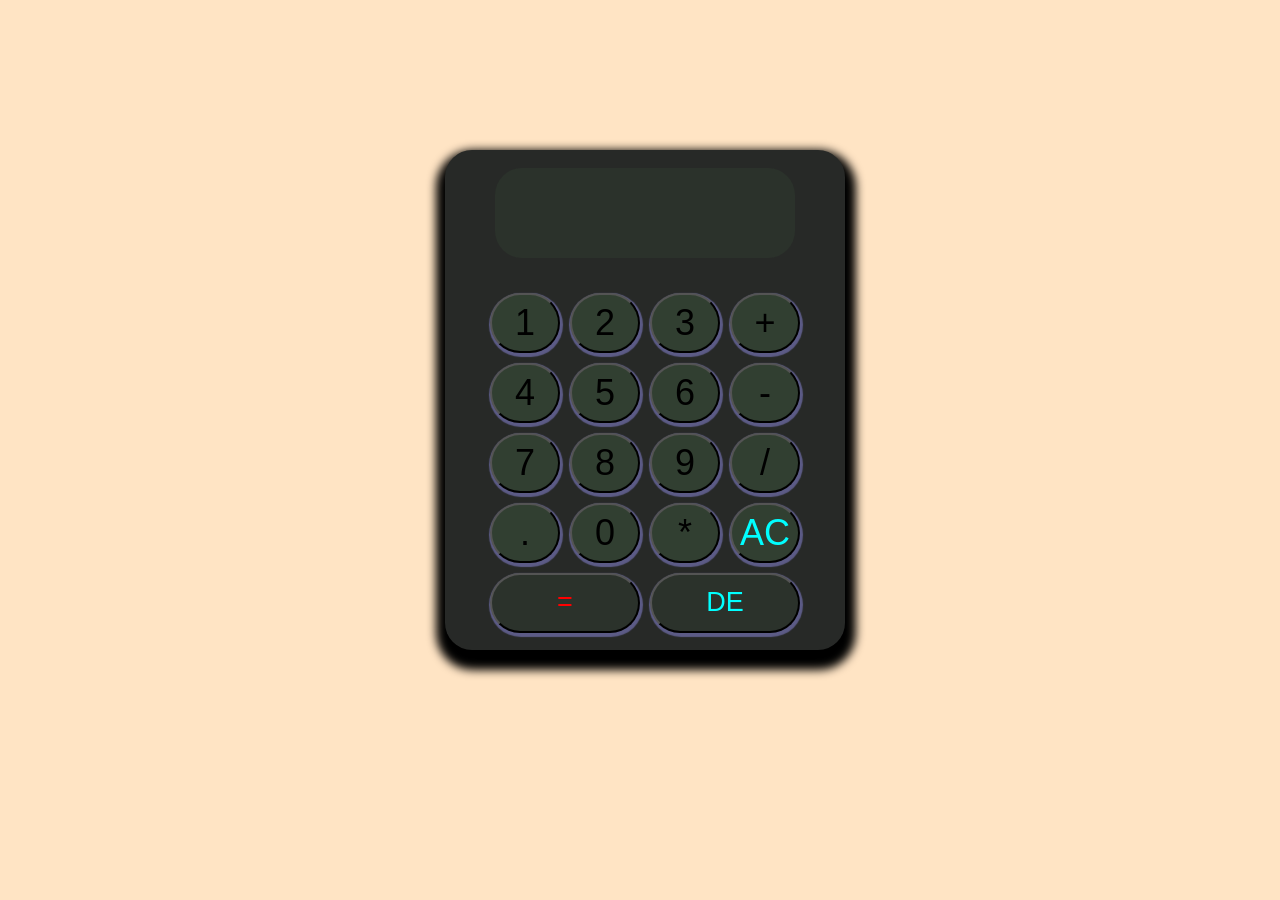
<file: index.html>
<!DOCTYPE html>
<html lang="en">
<head>
    <meta charset="UTF-8">
    <meta name="viewport" content="width=device-width, initial-scale=1.0">
    <title>Document</title>
    <link rel="stylesheet" href="style.css">
</head>

<body><main>
 <div class="input-box">
<input type="text" class="input"></div>
<div class="container">

<button class="btn">1</button>
<button class="btn">2</button>
<button class="btn">3</button>
<button class="btn" id="add">+</button>


<button class="btn">4</button>
<button class="btn">5</button>
<button class="btn">6</button>
<button class="btn" id="subtract">-</button>

<button class="btn">7</button>
<button class="btn">8</button>
<button class="btn">9</button>
<button class="btn" id="divide">/</button>

    <button class="btn">.</button>
<button class="btn">0</button>
<button class="btn" id="multiply">*</button>
<button class="btn c" id="eraser">AC</button>

    <button  id="equal">=</button>
    <button  id="DE">DE</button>
</div>

</div>
</main>


</body>
<script src="script.js"></script>
</html>
</file>
<file: style.css>
*{
    margin: 0;
    padding: 0;
}
main{
    justify-content: center;
    align-items: center;
    display: flex;
    flex-wrap: wrap;
    box-shadow: 1px 10px 10px 10px;
    overflow: hidden;
    width: 400px;
    height: 500px;
   margin-left: 10px;
   margin-top: 150px;
    background-color: #272927;
    border-radius: 3vmin;
}
body{
    background-color: bisque;
    justify-content: center;
    align-items: center;
    display: flex;
    align-items: center;
}
.input-box{
    display: flex;
    justify-content: center;

}
.input{
    background-color: #2b322b;
    height: 90px;
    width: 300px;
    border: none;
    font-size:5vmin ;
    border-radius: 3vmin;
    color: azure;
 
}
.container{
  
    justify-content: center;
    display: flex;
    flex-wrap: wrap;
    align-items: center;
    width: 350px;
    gap: 10px;
   
}
.btn{
    height: 60px;
    width: 70px;
    justify-content: center;
    display: flex;
    align-items: center;
    border-radius: 4vmin;
    background-color:#313f31 ;
   box-shadow: 1px 2px 1px 2px rgb(92, 91, 134);
   font-size: 4vmin;
}
.btn:hover{
    font-size: 5vmin;
}
#eraser{
    color: aqua;
}
#equal
    {
        width: 150px;
        height: 60px;
        font-size: 3vmin;
        border-radius: 4vmin;
        box-shadow: 1px 2px 1px 2px rgb(92, 91, 134);
        color: red;
        background-color:#2b322b ;
}
#DE{
    width: 150px;
    height: 60px;
    font-size: 3vmin;
    border-radius: 4vmin;
    box-shadow: 1px 2px 1px 2px rgb(92, 91, 134);
    color:aqua;
    background-color:#2b322b ;
}
</file>
<file: clc.css>
*{
    margin: 0;
    padding: 0;
}
main{
    justify-content: center;
    align-items: center;
    display: flex;
    flex-wrap: wrap;
    box-shadow: 1px 10px 10px 10px;
    overflow: hidden;
    width: 400px;
    height: 500px;
   margin-left: 10px;
   margin-top: 150px;
    background-color: #272927;
    border-radius: 3vmin;
}
body{
    background-color: bisque;
    justify-content: center;
    align-items: center;
    display: flex;
    align-items: center;
}
.input-box{
    display: flex;
    justify-content: center;

}
.input{
    background-color: #2b322b;
    height: 90px;
    width: 300px;
    border: none;
    font-size:5vmin ;
    border-radius: 3vmin;
    color: azure;
 
}
.container{
  
    justify-content: center;
    display: flex;
    flex-wrap: wrap;
    align-items: center;
    width: 350px;
    gap: 10px;
   
}
.btn{
    height: 60px;
    width: 70px;
    justify-content: center;
    display: flex;
    align-items: center;
    border-radius: 4vmin;
    background-color:#313f31 ;
   box-shadow: 1px 2px 1px 2px rgb(92, 91, 134);
   font-size: 4vmin;
}
.btn:hover{
    font-size: 5vmin;
}
#eraser{
    color: aqua;
}
#equal
    {
        width: 150px;
        height: 60px;
        font-size: 3vmin;
        border-radius: 4vmin;
        box-shadow: 1px 2px 1px 2px rgb(92, 91, 134);
        color: red;
        background-color:#2b322b ;
}
#DE{
    width: 150px;
    height: 60px;
    font-size: 3vmin;
    border-radius: 4vmin;
    box-shadow: 1px 2px 1px 2px rgb(92, 91, 134);
    color:aqua;
    background-color:#2b322b ;
}
</file>
